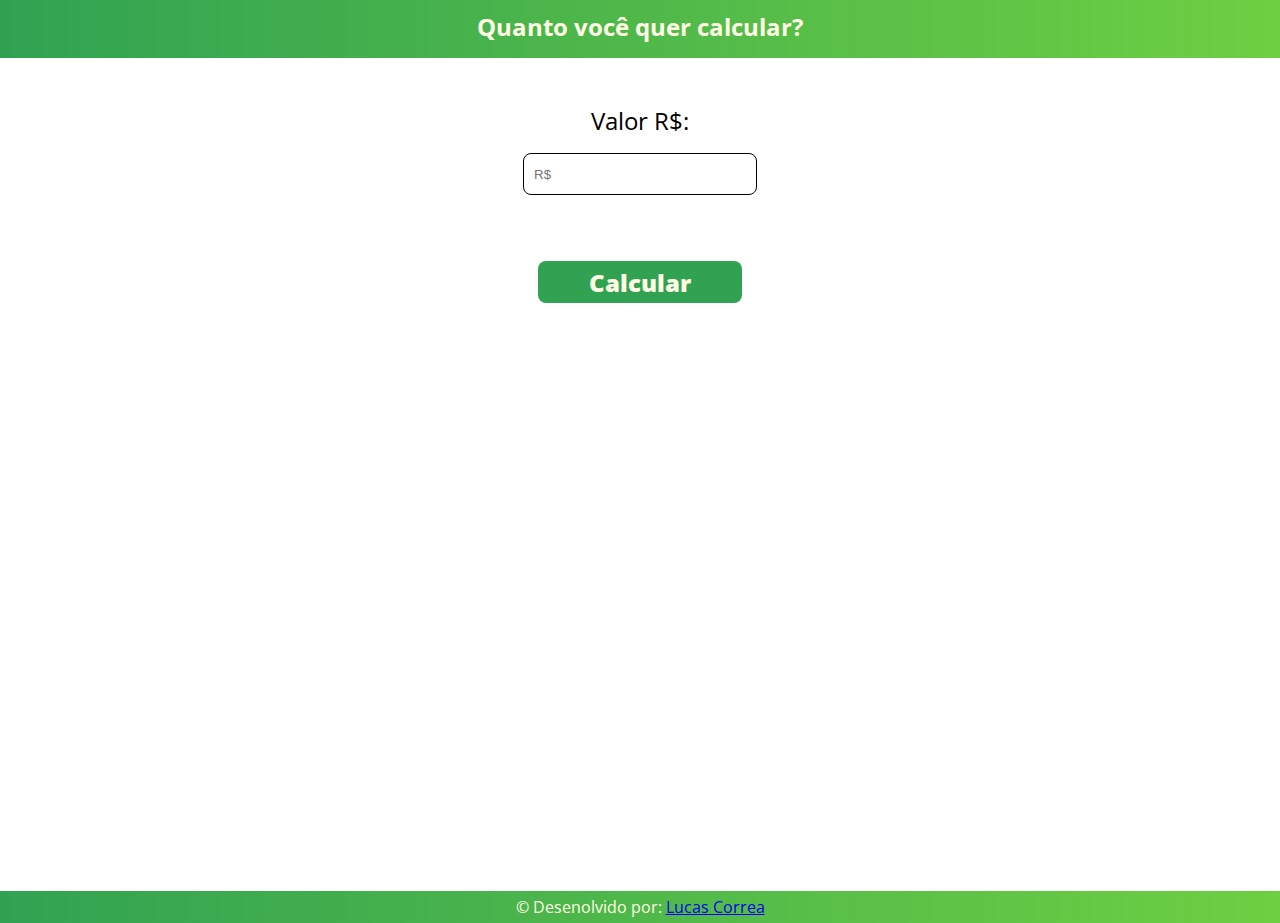
<file: index.html>
<!DOCTYPE html>
<html lang="en">
<head>
    <meta charset="UTF-8">
    <meta name="viewport" content="width=device-width, initial-scale=1.0">
    <link rel="stylesheet" href="style.css">
    
    <title>Document</title>
</head>
<body>

    <main class="conteudo_principal">

        <section class="conteiner_principal"> <!--inicio conteiner principal-->
    
            <div class="conteiner_texto_principal">
    
                <div class="conteiner_texto">
                    <h2>Quanto você quer calcular?</h2>
                    <p id="valor_minimo"></p>
                </div>
        
                <div class="conteiner_valor" >
                    <label class="label_valor" for="valor_venda">Valor R$:</label>
                    <input class="input_valor" type="number" inputmode="numeric" id="valor_venda" placeholder="R$" >
                </div>
    
            </div>
    
            <div class="conteiner_btn">
                <button class="btn_calcular" id="btn_calcular">Calcular</button>
            </div>
    
        </section> <!--fim conteiner principal-->


        <script src="js/app.js" defer></script>
    </main>
    
    <footer>
        <p>&copy; Desenolvido por: <a target="_blank" href="https://www.linkedin.com/in/lucass-correa/"  rel="noopener noreferrer">Lucas Correa</a> </p>
    </footer>
</body>
</html>
</file>
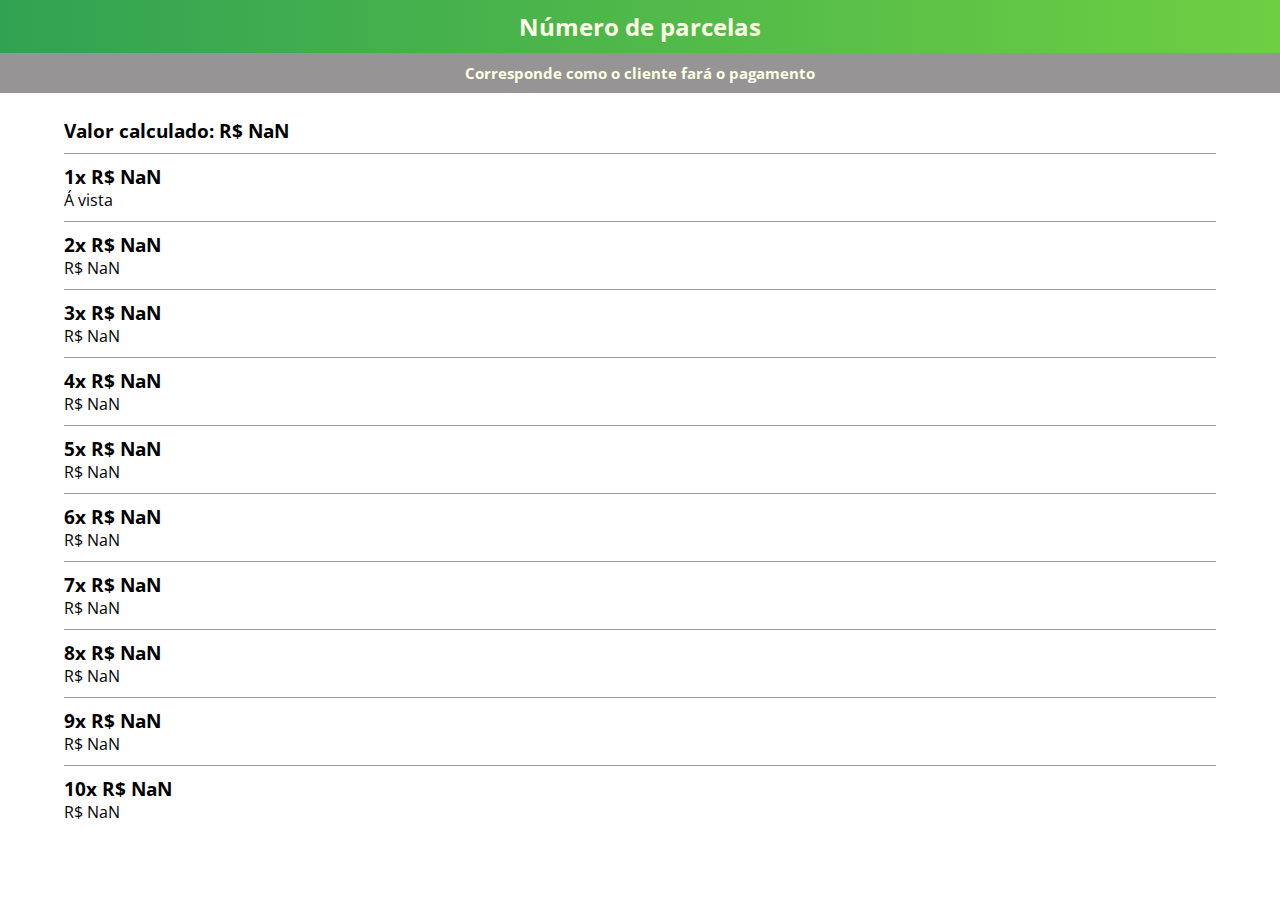
<file: showCalculate.html>
<!DOCTYPE html>
<html lang="en">
<head>
    <meta charset="UTF-8">
    <meta name="viewport" content="width=device-width, initial-scale=1.0">
    <link rel="stylesheet" href="style_showCalculate.css">
    <title>Document</title>
</head>
<body>
    <main class="conteudo_principal">

        <section class="conteiner_principal">

            <div class="conteiner_texto_principal">
                <div class="conteiner_texto">
                    <h2>Número de parcelas</h2>
                </div>
                <div class="info_parcelas">
                    <h3>Corresponde como o cliente fará o pagamento</h3>
                </div>

                <div class="conteiner_parcelas">
                    <h3 class="valorPrincipal" id="valorPrincipal"></h3>
                    <ul class="lista_parcelas">
                        <li class="item_parcela">
                            <h3 class="parcela_parcela" id="parcela_01"></h3>
                            <p class="total_parcela" id="total_01"></p>
                        </li>
                        <li class="item_parcela">
                            <h3 class="parcela_parcela" id="parcela_02"></h3>
                            <p class="total_parcela" id="total_02"></p>
                        </li>
                        <li class="item_parcela">
                            <h3 class="parcela_parcela" id="parcela_03"></h3>
                            <p class="total_parcela" id="total_03"></p>
                        </li>
                        <li class="item_parcela">
                            <h3 class="parcela_parcela" id="parcela_04"></h3>
                            <p class="total_parcela" id="total_04"></p>
                        </li>
                        <li class="item_parcela">
                            <h3 class="parcela_parcela" id="parcela_05"></h3>
                            <p class="total_parcela" id="total_05"></p>
                        </li>
                        <li class="item_parcela">
                            <h3 class="parcela_parcela" id="parcela_06"></h3>
                            <p class="total_parcela" id="total_06"></p>
                        </li>
                        <li class="item_parcela">
                            <h3 class="parcela_parcela" id="parcela_07"></h3>
                            <p class="total_parcela" id="total_07"></p>
                        </li>
                        <li class="item_parcela">
                            <h3 class="parcela_parcela" id="parcela_08"></h3>
                            <p class="total_parcela" id="total_08"></p>
                        </li>
                        <li class="item_parcela">
                            <h3 class="parcela_parcela" id="parcela_09"></h3>
                            <p class="total_parcela" id="total_09"></p>
                        </li>
                        <li class="item_parcela">
                            <h3 class="parcela_parcela" id="parcela_10"></h3>
                            <p class="total_parcela" id="total_10"></p>
                        </li>
                    </ul>
                </div>
            </div>

        </section>
    </main>
    <script src="js/app.js" defer></script>
</body>
</html>
</file>
<file: style.css>
@import url('https://fonts.googleapis.com/css2?family=Alata&family=Open+Sans:ital,wght@0,300..800;1,300..800&family=Paytone+One&family=Roboto:ital,wght@0,100;0,300;0,400;0,500;0,700;0,900;1,100;1,300;1,400;1,500;1,700;1,900&family=Rubik:ital,wght@0,300..900;1,300..900&display=swap');

*{
    margin: 0;
    padding: 0;
    box-sizing: border-box;
}

.conteudo_principal{
    
    width: 100%;
    height: 99vh;

    display: flex;
    flex-direction: column;

}


.conteiner_principal{
    display: flex;
    flex-direction: column;

    width: 100%;
    height: 100%;

    gap: 66px;

}


.conteiner_texto_principal{
    display: flex;
    flex-direction: column;
    justify-content: center;
    align-items: center;

    gap: 46px;

}


.conteiner_texto{
    display: flex;
    flex-direction: column;
    justify-content: center;
    align-items: center;

    width: 100%;
    
    gap: 5px;

    padding: 10px 0px;

    background: linear-gradient(to right, #31a252, #6ecf42);

    font-family: "Open Sans", serif;
    font-size: 1rem;
    color: #ffffe5;
}


.conteiner_valor{
    display: flex;
    flex-direction: column;
    justify-content: center;
    align-items: center;
    
    gap: 16px;

    font-family: "Open Sans", serif;
    font-size: 1.5rem;
}


.input_valor{
    width: 234px;
    height: 42px;
    
    border: 1px solid black;
    border-radius: 8px;


    outline: none;

    padding-left: 10px;
}


.conteiner_btn{
    margin: 0 auto;
}


.btn_calcular{
    width: 204px;
    height: 42px;
    
    border: none;
    border-radius: 8px;

    cursor: pointer;

    background:#31a252;

    font-family: "Open Sans", serif;
    font-size: 1.5rem;
    font-weight: 800;
    color: #ffffe5;

}

footer{
    background: linear-gradient(to right, #31a252, #6ecf42);

    width: 100vw;

    padding: 5px;

    text-align: center;
    font-family: "Open Sans", serif;
    font-size: 1rem;
    color: #ffffe5;

}
</file>
<file: style_showCalculate.css>
@import url('https://fonts.googleapis.com/css2?family=Alata&family=Open+Sans:ital,wght@0,300..800;1,300..800&family=Paytone+One&family=Roboto:ital,wght@0,100;0,300;0,400;0,500;0,700;0,900;1,100;1,300;1,400;1,500;1,700;1,900&family=Rubik:ital,wght@0,300..900;1,300..900&display=swap');

*{
    margin: 0;
    padding: 0;
    box-sizing: border-box;
}

.conteudo_principal{
    
    width: 100%;
    height: 99vh;

    display: flex;
    flex-direction: column;

}


.conteiner_texto_principal{
    display: flex;
    flex-direction: column;
    justify-content: center;
    align-items: center;

}


.conteiner_texto{
    text-align: center;

    width: 100%;

    padding: 10px 0px;

    background: linear-gradient(to right, #31a252, #6ecf42);

    font-family: "Open Sans", serif;
    font-size: 1rem;
    color: #ffffe5;
}


.info_parcelas{
    text-align: center;

    width: 100%;

    padding: 10px 0px;

    background-color: rgb(150, 148, 148);

    font-family: "Open Sans", serif;
    font-size: 0.8rem;
    color: #ffffe5;
    
}

.conteiner_parcelas{
    margin-top: 16px;
    width: 90%;
    height: 80vh;

    font-family: "Open Sans", serif;

    margin: 15px;

}

.valorPrincipal{
    padding: 10px 0;
}

.lista_parcelas{
    display: flex;
    flex-direction: column;
    
    list-style: none;
}


.item_parcela{
    display: flex;
    flex-direction: column;
    justify-content: center;

    border-top: 1px solid rgb(160, 159, 159);

    padding-top: 10px;
    padding-bottom: 10px;
}


.lista_parcelas{
    list-style: none;
}
</file>
